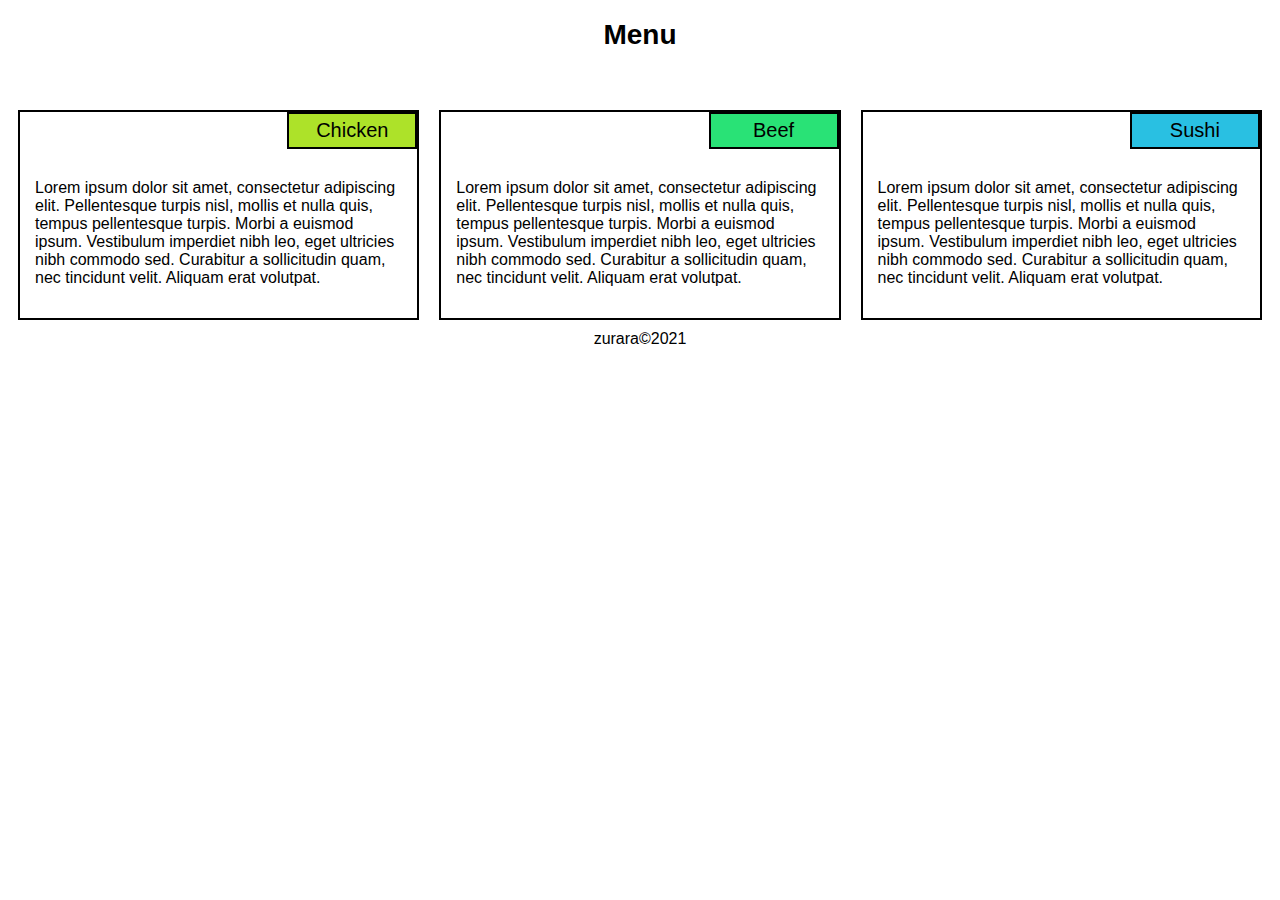
<file: module2-solution/index.html>
<!DOCTYPE html>
<html>
<head>
<meta charset="utf-8">
<meta name="viewport" content="width=device-width, initial-scale=1">
<title>Menu</title>
<link rel="stylesheet" href="style.css">
</head>
<body>
<h1>Menu</h1>

<div class="row">
  <div class="col-lg-4 col-md-6" ><div class=box><section id="chicken">Chicken</section><br><br><p>Lorem ipsum dolor sit amet, consectetur adipiscing elit. Pellentesque turpis nisl, mollis et nulla quis, tempus pellentesque turpis. Morbi a euismod ipsum. Vestibulum imperdiet nibh leo, eget ultricies nibh commodo sed. Curabitur a sollicitudin quam, nec tincidunt velit. Aliquam erat volutpat.</p></div></div>

  <div class="col-lg-4 col-md-6"><div class=box><section id="beef">Beef</section><br><br><p>Lorem ipsum dolor sit amet, consectetur adipiscing elit. Pellentesque turpis nisl, mollis et nulla quis, tempus pellentesque turpis. Morbi a euismod ipsum. Vestibulum imperdiet nibh leo, eget ultricies nibh commodo sed. Curabitur a sollicitudin quam, nec tincidunt velit. Aliquam erat volutpat.</p></div></div>

  <div class="col-lg-4 col-md-12"><div class=box><section id="sushi">Sushi</section><br><br><p>Lorem ipsum dolor sit amet, consectetur adipiscing elit. Pellentesque turpis nisl, mollis et nulla quis, tempus pellentesque turpis. Morbi a euismod ipsum. Vestibulum imperdiet nibh leo, eget ultricies nibh commodo sed. Curabitur a sollicitudin quam, nec tincidunt velit. Aliquam erat volutpat.</p></div></div>
<br>
<div id=footer>
  <footer>zurara&copy;2021 </footer></div>
</div>
</body>
</html>
</file>
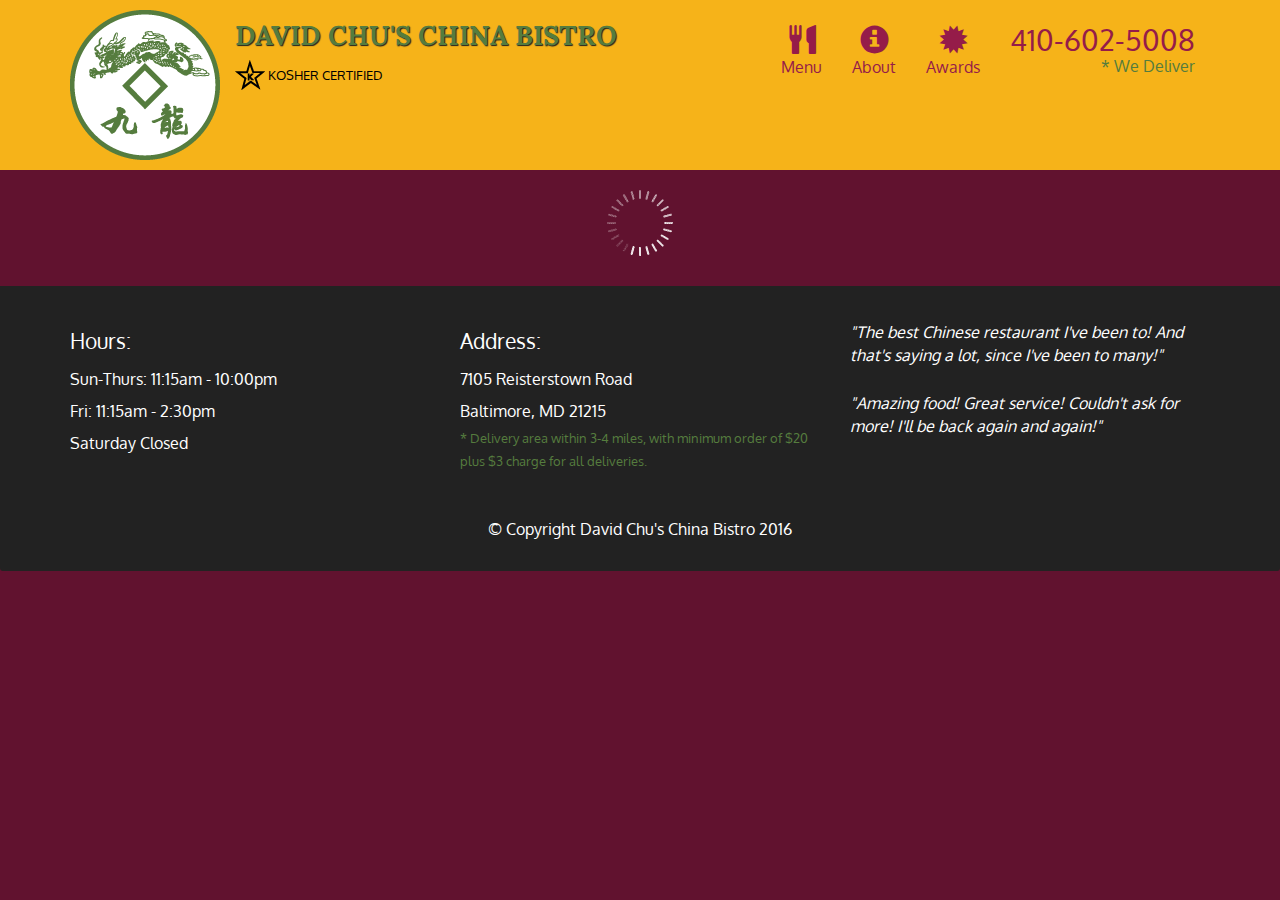
<file: module5-solution/index.html>
<!doctype html>
<html lang="en">
  <head>
    <meta charset="utf-8">
    <meta http-equiv="X-UA-Compatible" content="IE=edge">
    <meta name="viewport" content="width=device-width, initial-scale=1">
    <title>David Chu's China Bistro</title>
    <link rel="stylesheet" href="css/bootstrap.min.css">
    <link rel="stylesheet" href="css/styles.css">
    <link href='https://fonts.googleapis.com/css?family=Oxygen:400,300,700' rel='stylesheet' type='text/css'>
    <link href='https://fonts.googleapis.com/css?family=Lora' rel='stylesheet' type='text/css'>
  </head>
<body>
  <header>
    <nav id="header-nav" class="navbar navbar-default">
      <div class="container">
        <div class="navbar-header">
          <a href="index.html" class="pull-left visible-md visible-lg">
            <div id="logo-img" alt="Logo image"></div>
          </a>

          <div class="navbar-brand">
            <a href="index.html"><h1>David Chu's China Bistro</h1></a>
            <p>
              <img src="images/star-k-logo.png" alt="Kosher certification">
              <span>Kosher Certified</span>
            </p>
          </div>

          <button id="navbarToggle" type="button" class="navbar-toggle collapsed" data-toggle="collapse" data-target="#collapsable-nav" aria-expanded="false">
            <span class="sr-only">Toggle navigation</span>
            <span class="icon-bar"></span>
            <span class="icon-bar"></span>
            <span class="icon-bar"></span>
          </button>
        </div>
        
        <div id="collapsable-nav" class="collapse navbar-collapse">
           <ul id="nav-list" class="nav navbar-nav navbar-right">
            <li id="navHomeButton" class="visible-xs active">
              <a href="index.html">
                <span class="glyphicon glyphicon-home"></span> Home</a>
            </li>
            <li id="navMenuButton">
              <a href="#" onclick="$dc.loadMenuCategories();">
                <span class="glyphicon glyphicon-cutlery"></span><br class="hidden-xs"> Menu</a>
            </li>
            <li>
              <a href="#">
                <span class="glyphicon glyphicon-info-sign"></span><br class="hidden-xs"> About</a>
            </li>
            <li>
              <a href="#">
                <span class="glyphicon glyphicon-certificate"></span><br class="hidden-xs"> Awards</a>
            </li>
            <li id="phone" class="hidden-xs">
              <a href="tel:410-602-5008">
                <span>410-602-5008</span></a><div>* We Deliver</div>
            </li>
          </ul><!-- #nav-list -->
        </div><!-- .collapse .navbar-collapse -->
      </div><!-- .container -->
    </nav><!-- #header-nav -->
  </header>

  <div id="call-btn" class="visible-xs">
    <a class="btn" href="tel:410-602-5008">
    <span class="glyphicon glyphicon-earphone"></span>
    410-602-5008
    </a>
  </div>
  <div id="xs-deliver" class="text-center visible-xs">* We Deliver</div>

  <div id="main-content" class="container"></div>

  <footer class="panel-footer">
    <div class="container">
      <div class="row">
        <section id="hours" class="col-sm-4">
          <span>Hours:</span><br>
          Sun-Thurs: 11:15am - 10:00pm<br>
          Fri: 11:15am - 2:30pm<br>
          Saturday Closed
          <hr class="visible-xs">
        </section>
        <section id="address" class="col-sm-4">
          <span>Address:</span><br>
          7105 Reisterstown Road<br>
          Baltimore, MD 21215
          <p>* Delivery area within 3-4 miles, with minimum order of $20 plus $3 charge for all deliveries.</p>
          <hr class="visible-xs">
        </section>
        <section id="testimonials" class="col-sm-4">
          <p>"The best Chinese restaurant I've been to! And that's saying a lot, since I've been to many!"</p>
          <p>"Amazing food! Great service! Couldn't ask for more! I'll be back again and again!"</p>
        </section>
      </div>
      <div class="text-center">&copy; Copyright David Chu's China Bistro 2016</div>
    </div>
  </footer>

  <!-- jQuery (Bootstrap JS plugins depend on it) -->
  <script src="js/jquery-2.1.4.min.js"></script>
  <script src="js/bootstrap.min.js"></script>
  <script src="js/ajax-utils.js"></script>
  <script src="js/script.js"></script>
</body>
</html>
</file>
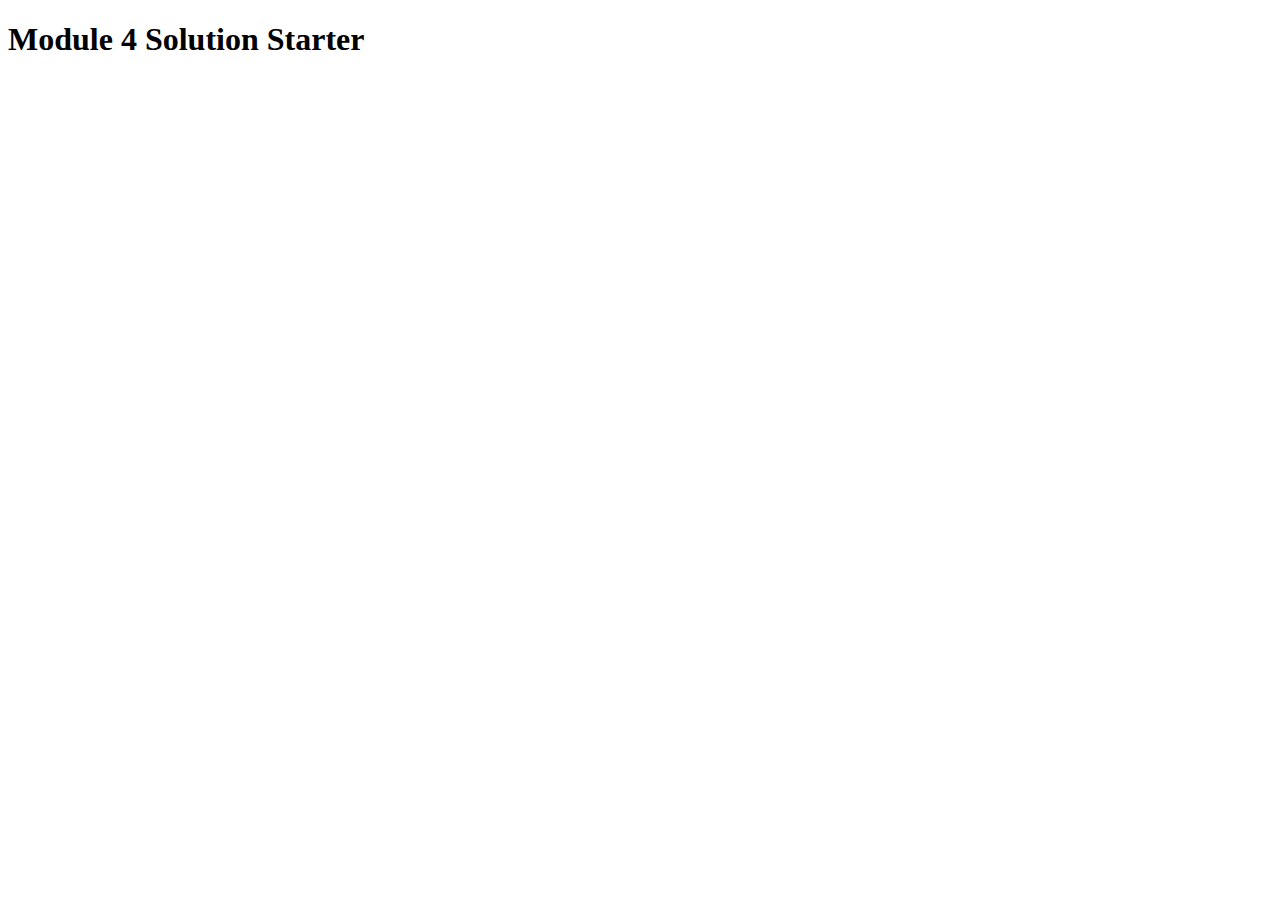
<file: module4-solution/easier/index.html>
<!DOCTYPE html>
<html>
<head>
  <meta charset="utf-8">
  <title>Module 4 Solution Starter</title>
  <script src="SpeakHello.js"></script>
  <script src="SpeakGoodBye.js"></script>
  <script src="script.js"></script>
</head>
<body>
  <h1>Module 4 Solution Starter</h1>
</body>
</html>
</file>
<file: module2-solution/style.css>
* {
  box-sizing: border-box;
  font-family: Helvetica;
}
body{
  font-size: 100%
}

h1 {
  text-align: center;
  font-size: 175%;
}

p {
  position: relative;
  top:100;
}

section {
  font-size: 125%;
  font-weight: 100;
  position: absolute; top:0; right: 0;
  /**margin-top: -17px; margin-right: -17px; float: right;**/
  padding: 5px;
  border:2px solid black;
  width: 130px;
  text-align: center;
}

#footer{
  text-align: center;
  bottom:0;
  width: 100%;
  position: relative;

}

#chicken{
  background-color: #ADE229;
}

#beef{
  background-color: #29E276;
}

#sushi{
  background-color: #29C0E2;
}

.row {
  width: 100%;
  position: relative;
  top:30px;
}


.box {
  padding: 15px;
  border: 2px solid black;
  margin:10px;
  position: relative;
}

/* Simple Responsive Framework. */

/********** Large devices only **********/
@media (min-width: 992px) {
  .col-lg-4 {
    float: left;
  }
  .col-lg-4 {
    width: 33.33%;
  }
}

/********** Medium devices only **********/
@media (min-width: 768px) and (max-width: 991px) {
  .col-md-6, .col-md-12 {
    float: left; 
  }

  .col-md-6 {
    width: 50%;
  }
  .col-md-12 {
    width: 100%;
  }
}
</file>
<file: module5-solution/css/styles.css>
body {
  font-size: 16px;
  color: #fff;
  background-color: #61122f;
  font-family: 'Oxygen', sans-serif;
}

/** HEADER **/
#header-nav {
  background-color: #f6b319;
  border-radius: 0;
  border: 0;
}

#logo-img {
  background: url('../images/restaurant-logo_large.png') no-repeat;
  width: 150px;
  height: 150px;
  margin: 10px 15px 10px 0;
}

.navbar-brand {
  padding-top: 25px;
}
.navbar-brand h1 { /* Restaurant name */
  font-family: 'Lora', serif;
  color: #557c3e;
  font-size: 1.5em;
  text-transform: uppercase;
  font-weight: bold;
  text-shadow: 1px 1px 1px #222;
  margin-top: 0;
  margin-bottom: 0;
  line-height: .75;
}
.navbar-brand a:hover, .navbar-brand a:focus {
  text-decoration: none;
}
.navbar-brand p { /* Kosher cert */
  color: #000;
  text-transform: uppercase;
  font-size: .7em;
  margin-top: 15px;
}
.navbar-brand p span { /* Star-K */
  vertical-align: middle;
}

#nav-list {
  margin-top: 10px;
}
#nav-list a {
  color: #951C49;
  text-align: center;
}
#nav-list a:hover {
  background: #E7E7E7;
}
#nav-list a span {
  font-size: 1.8em;
}

#phone {
  margin-top: 5px;
}
#phone a { /* Phone number */
  text-align: right;
  padding-bottom: 0;
}
#phone div { /* We Deliver */
  color: #557c3e;
  text-align: right;
  padding-right: 15px;
}

.navbar-header button.navbar-toggle, .navbar-header .icon-bar {
  border: 1px solid #61122f;
}
.navbar-header button.navbar-toggle {
  clear: both;
  margin-top: -30px;
}
/* END HEADER */

/* FOOTER */
.panel-footer {
  margin-top: 30px;
  padding-top: 35px;
  padding-bottom: 30px;
  background-color: #222;
  border-top: 0;
}
.panel-footer div.row {
  margin-bottom: 35px;
}
#hours, #address {
  line-height: 2;
}
#hours > span, #address > span {
  font-size: 1.3em;
}
#address p {
  color: #557c3e;
  font-size: .8em;
  line-height: 1.8;
}
#testimonials {
  font-style: italic;
}
#testimonials p:nth-child(2) {
  margin-top: 25px;
}
/* END FOOTER */



/* HOME PAGE */
.container .jumbotron {
  box-shadow: 0 0 50px #3F0C1F;
  border: 2px solid #3F0C1F;
}

#menu-tile, #specials-tile, #map-tile {
  height: 250px;
  width: 100%;
  margin-bottom: 15px;
  position: relative;
  border: 2px solid #3F0C1F;
  overflow: hidden;
}
#menu-tile:hover, #specials-tile:hover, #map-tile:hover {
  box-shadow: 0 1px 5px 1px #cccccc;
}
#menu-tile {
  background: url('../images/menu-tile.jpg') no-repeat;
  background-position: center;
}
#specials-tile {
  background: url('../images/specials-tile.jpg') no-repeat;
  background-position: center;
}
#menu-tile span, #specials-tile span, #map-tile span {
  position: absolute;
  bottom: 0;
  right: 0;
  width: 100%;
  text-align: center;
  font-size: 1.6em;
  text-transform: uppercase;
  background-color: #000;
  color: #fff;
  opacity: .8;
}
/* END HOME PAGE */

/* MENU CATEGORIES PAGE */
.category-tile { 
  position: relative;
  border: 2px solid #3F0C1F;
  overflow: hidden;
  width: 200px;
  height: 200px;
  margin: 0 auto 15px;
}
.category-tile span {
  position: absolute;
  bottom: 0;
  right: 0;
  width: 100%;
  text-align: center;
  font-size: 1.2em;
  text-transform: uppercase;
  background-color: #000;
  color: #fff;
  opacity: .8;
}
.category-tile:hover {
  box-shadow: 0 1px 5px 1px #cccccc;
}

#menu-categories-title + div {
  margin-bottom: 50px;
}
/* END MENU CATEGORIES PAGE */

/* SINGLE CATEGORY PAGE */
.menu-item-tile {
  margin-bottom: 25px;
}
.menu-item-tile hr {
  width: 80%;
}
.menu-item-tile .menu-item-price {
  font-size: 1.1em;
  text-align: right;
  margin-top: -15px;
  margin-right: -15px;
}
.menu-item-tile .menu-item-price span {
  font-size: .6em;
}
.menu-item-photo {
  position: relative;
  border: 2px solid #3F0C1F; 
  overflow: hidden;
  padding: 0;
  margin-right: -15px;
  margin-left: auto;
  margin-bottom: 20px;
  max-width: 250px;
}
.menu-item-photo div {
  position: absolute;
  bottom: 0;
  right: 0;
  width: 80px;
  background-color: #557c3e;
  text-align: center;
}
.menu-item-description {
  padding-right: 30px;
}
h3.menu-item-title {
  margin: 0 0 10px;
}
.menu-item-details {
  font-size: .9em;
  font-style: italic;
}
/* END SINGLE CATEGORY PAGE */


/********** Large devices only **********/
@media (min-width: 1200px) {
  .container .jumbotron {
    background: url('../images/jumbotron_1200.jpg') no-repeat;
    height: 675px;
  }
}

/********** Medium devices only **********/
@media (min-width: 992px) and (max-width: 1199px) {
  /* Header */
  #logo-img {
    background: url('../images/restaurant-logo_medium.png') no-repeat;
    width: 100px;
    height: 100px;
    margin: 5px 5px 5px 0;
  }
  /* End Header */

  /* Home Page */
  .container .jumbotron {
    background: url('../images/jumbotron_992.jpg') no-repeat;
    height: 558px;
  }
  /* End Home Page */
}

/********** Small devices only **********/
@media (min-width: 768px) and (max-width: 991px) {
  /* Home Page */
  .container .jumbotron {
    background: url('../images/jumbotron_768.jpg') no-repeat;
    height: 432px;
  }
  /* End Home Page */
}

/********** Extra small devices only **********/
@media (max-width: 767px) {
  /* Header */
  .navbar-brand {
    padding-top: 10px;
    height: 80px;
  }
  .navbar-brand h1 { /* Restaurant name */
    padding-top: 10px;
    font-size: 5vw; /* 1vw = 1% of viewport width */
  }
  .navbar-brand p { /* Kosher cert */
    font-size: .6em;
    margin-top: 12px;
  }
  .navbar-brand p img { /* Star-K */
    height: 20px;
  }

  #collapsable-nav a { /* Collapsed nav menu text */
    font-size: 1.2em;
  }
  #collapsable-nav a span { /* Collapsed nav menu glyph */
    font-size: 1em;
    margin-right: 5px;
  }

  #call-btn > a {
    font-size: 1.5em;
    display: block;
    margin: 0 20px;
    padding: 10px;
    border: 2px solid #fff;
    background-color: #f6b319;
    color: #951c49;
  }
  #xs-deliver {
    margin-top: 5px;
    font-size: .7em;
    letter-spacing: .1em;
    text-transform: uppercase;
  }
  /* End Header */

  /* Footer */
  .panel-footer section {
    margin-bottom: 30px;
    text-align: center;
  }
  .panel-footer section:nth-child(3) {
    margin-bottom: 0; /* margin already exists on the whole row */
  }
  .panel-footer section hr {
    width: 50%;
  }
  /* End Footer */

  /* Home Page */
  .container .jumbotron {
    margin-top: 30px;
    padding: 0;
  }
  #menu-tile, #specials-tile {
    width: 360px;
    margin: 0 auto 15px;
  }

  .menu-item-photo {
    margin-right: auto;
  }
  .menu-item-tile .menu-item-price {
    text-align: center;
  }
  .menu-item-description {
    text-align: center;;
  }
}


/********** Super extra small devices Only :-) (e.g., iPhone 4) **********/
@media (max-width: 479px) {
  /* Header */
  .navbar-brand h1 { /* Restaurant name */
    padding-top: 5px;
    font-size: 6vw;
  }
  /* End Header */
  
  /* Home page */
  #menu-tile, #specials-tile {
    width: 280px;
    margin: 0 auto 15px;
  }

  .col-xxs-12 {
    position: relative;
    min-height: 1px;
    padding-right: 15px;
    padding-left: 15px;
    float: left;
    width: 100%;
  }
}
</file>
